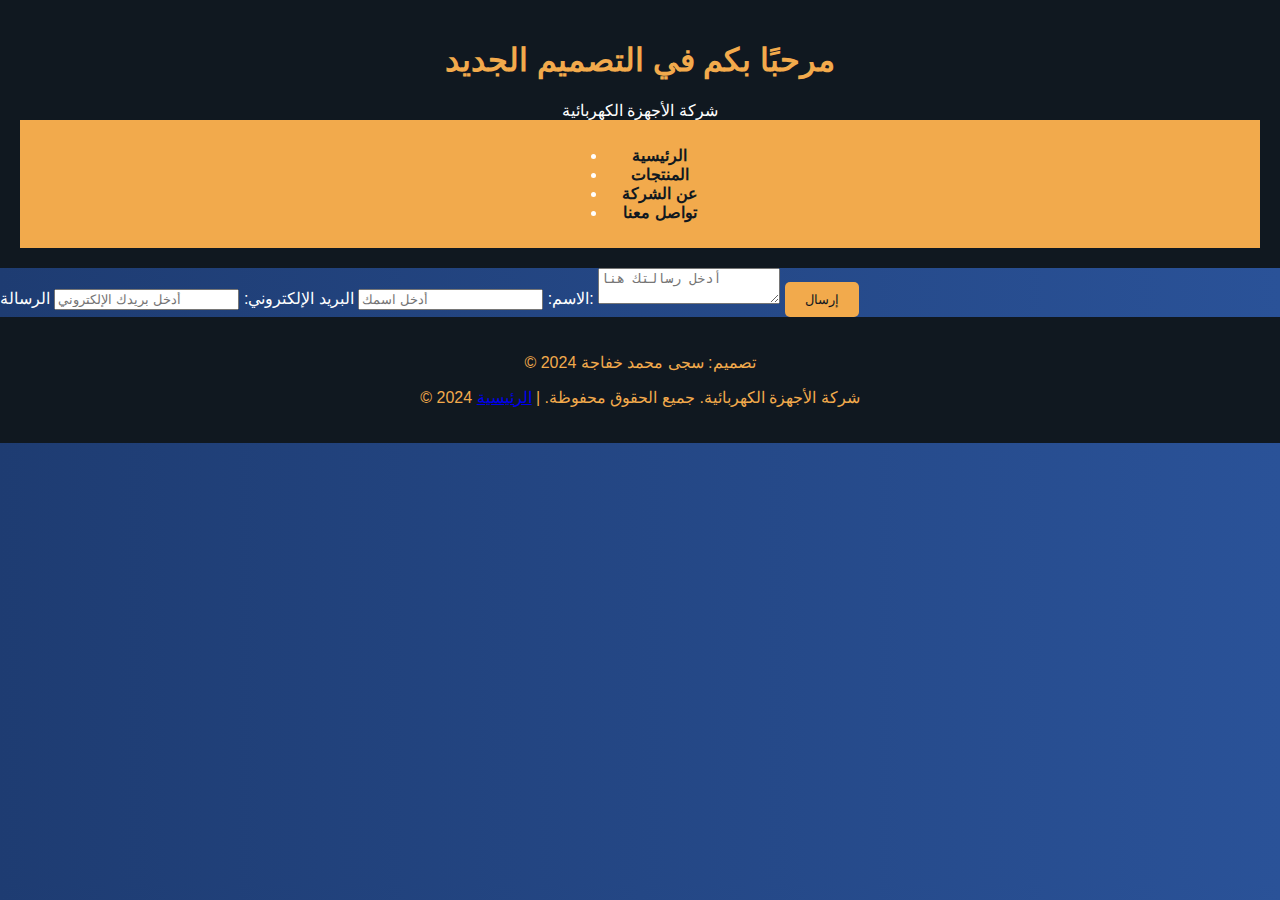
<file: contact.html>
<!DOCTYPE html>
<html lang="ar">

        <head>
        <meta charset="UTF-8">
        <meta name="viewport" content="width=device-width, initial-scale=1.0">
        <title>Redesigned - سجى محمد خفاجة</title>
        
    <meta charset="UTF-8">
    <meta name="viewport" content="width=device-width, initial-scale=1.0">
    <title>اتصل بنا - شركة الأجهزة الكهربائية</title>
    <link rel="stylesheet" href="Styles.css">
</head>
<body>
    <!-- الهيدر -->
    
        <header>
        <h1>مرحبًا بكم في التصميم الجديد</h1>
        
        <div class="logo">شركة الأجهزة الكهربائية</div>
        <nav>
            <ul>
                <li><a href="index.html">الرئيسية</a></li>
                <li><a href="products.html">المنتجات</a></li>
                <li><a href="about.html">عن الشركة</a></li>
                <li><a href="contact.html" class="active">تواصل معنا</a></li>
            </ul>
        </nav>
    </header>

    <!-- نموذج الاتصال -->
    <section>
        <div class="contact-form">
            <form id="contactForm">
                <label for="name">الاسم:</label>
                <input type="text" id="name" name="name" placeholder="أدخل اسمك" required>
                
                <label for="email">البريد الإلكتروني:</label>
                <input type="email" id="email" name="email" placeholder="أدخل بريدك الإلكتروني" required>
                
                <label for="message">الرسالة:</label>
                <textarea id="message" name="message" placeholder="أدخل رسالتك هنا" required></textarea>
                
                <button type="submit">إرسال</button>
            </form>
            <div id="formResult"></div>
        </div>
    </section>

    <!-- الفوتر -->
    
        <footer>
        <p>© 2024 تصميم: سجى محمد خفاجة</p>
        
        <p>&copy; 2024 شركة الأجهزة الكهربائية. جميع الحقوق محفوظة. | <a href="index.html">الرئيسية</a></p>
    </footer>
    <script src="script.js"></script>
</body>
</html>
</file>
<file: Styles.css>
/* Redesigned by سجى محمد خفاجة */
body {
    margin: 0;
    font-family: Arial, sans-serif;
    background: linear-gradient(to right, #1e3c72, #2a5298);
    color: #ffffff;
}
header, footer {
    background-color: #101820;
    padding: 20px;
    text-align: center;
}
header h1, footer p {
    color: #f2aa4c;
}
nav {
    display: flex;
    justify-content: center;
    background-color: #f2aa4c;
    padding: 10px;
}
nav a {
    text-decoration: none;
    color: #101820;
    margin: 0 15px;
    font-weight: bold;
}
nav a:hover {
    color: #ffffff;
}
main {
    padding: 20px;
}
button {
    background-color: #f2aa4c;
    border: none;
    padding: 10px 20px;
    color: #101820;
    cursor: pointer;
    border-radius: 5px;
}
button:hover {
    background-color: #101820;
    color: #f2aa4c;
}
</file>
